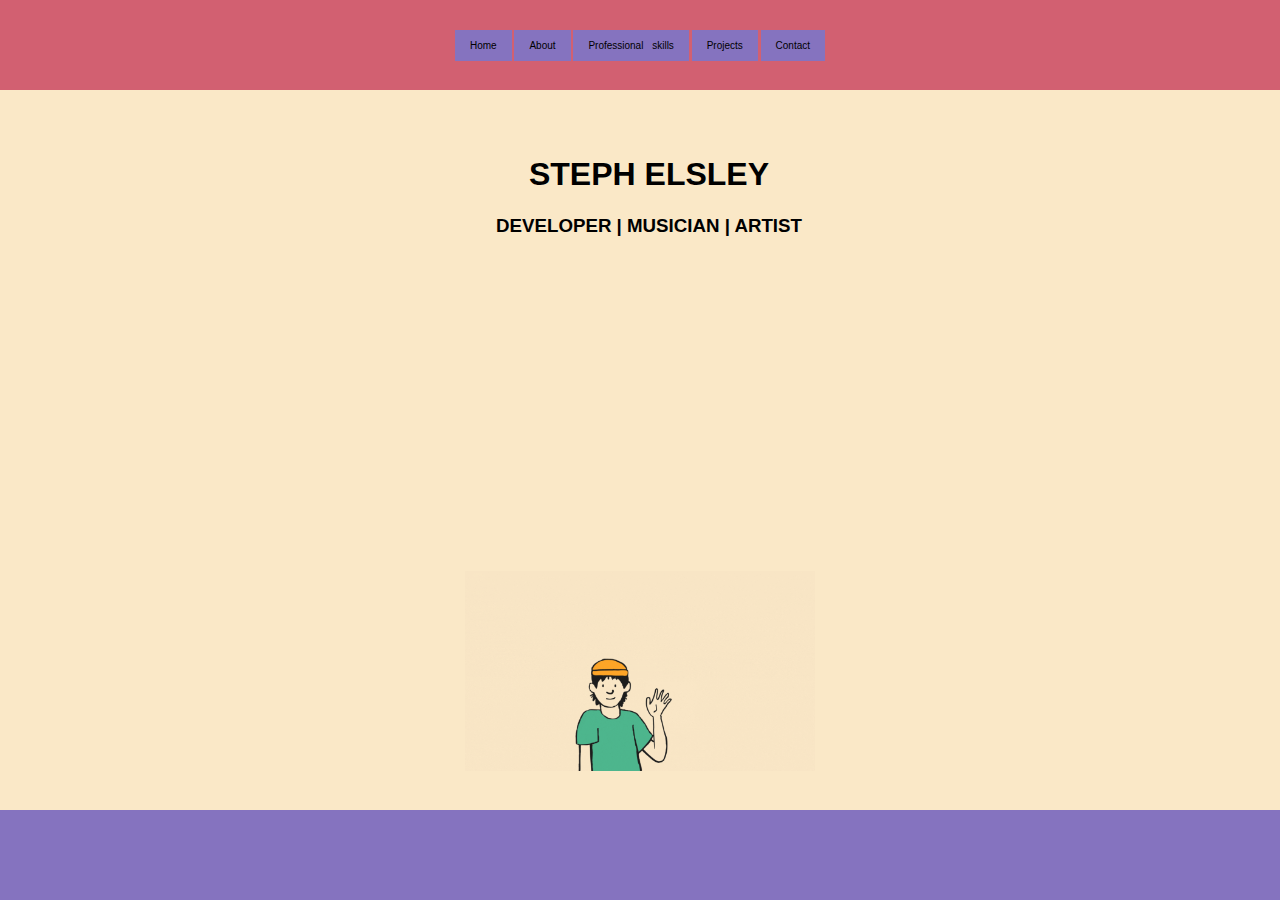
<file: index.html>
<!DOCTYPE html>
<html lang="en">
<head>
    <meta charset="UTF-8">
    <meta name="viewport" content="width=device-width, initial-scale=1.0">
    <title Steph the Developer></title>
    <link rel="stylesheet" href="style.css">
</head>
<body>
   <header>

    <nav>

            <a href="/index.html"> Home </a>
            <a href="/about.html"> About </a>
            <a href="/professionalskills.html"> Professional skills </a>
            <a href="/projects.html"> Projects </a>
            <a href="contact.html"> Contact</a>
           

    </nav>

   </header> 
   
<main>
      <h1> STEPH ELSLEY </h1>
         
      <h3> DEVELOPER | MUSICIAN | ARTIST  </h3>
    
</main>

<img src="docs/waving.gif" class="gif" />

   <Footer>

   </Footer>
</body>
</html>
</file>
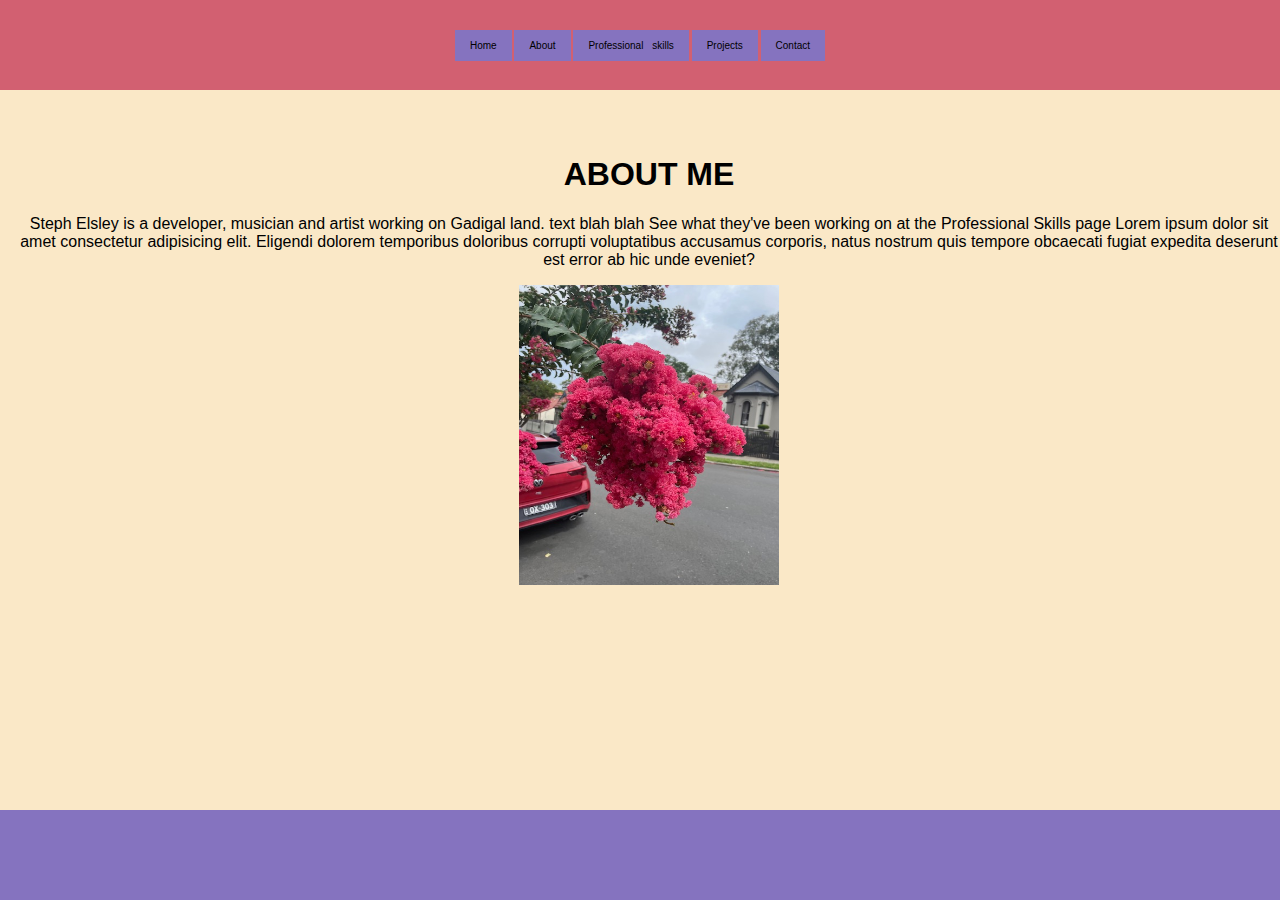
<file: about.html>
<!DOCTYPE html>
<html lang="en">
<head>
    <meta charset="UTF-8">
    <meta name="viewport" content="width=device-width, initial-scale=1.0">
    <title> Steph the Developer </title>
    <link rel="stylesheet" href="style.css">
</head>
<body>
   <header>

    <nav>

            <a href="/index.html"> Home </a>
            <a href="/about.html"> About </a>
            <a href="/professionalskills.html"> Professional skills </a>
            <a href="/projects.html"> Projects </a>
            <a href="contact.html"> Contact</a>
           
        
    </nav>

   </header> 
   
   <main>
      <h1> ABOUT ME </h1>
      <p>
         
        Steph Elsley is a developer, musician and artist 
        working on Gadigal land.

        text blah blah

        See what they've been working on at the 
        Professional Skills page

        Lorem ipsum dolor sit amet consectetur adipisicing elit. Eligendi dolorem temporibus doloribus corrupti voluptatibus accusamus corporis, natus nostrum quis tempore obcaecati fugiat expedita deserunt est error ab hic unde eveniet?
   
      </p>
      

      <img src="docs/flowers.jpeg" class="flowers"/>


  </main>

   <Footer>

   </Footer>
</body>
</html>
</file>
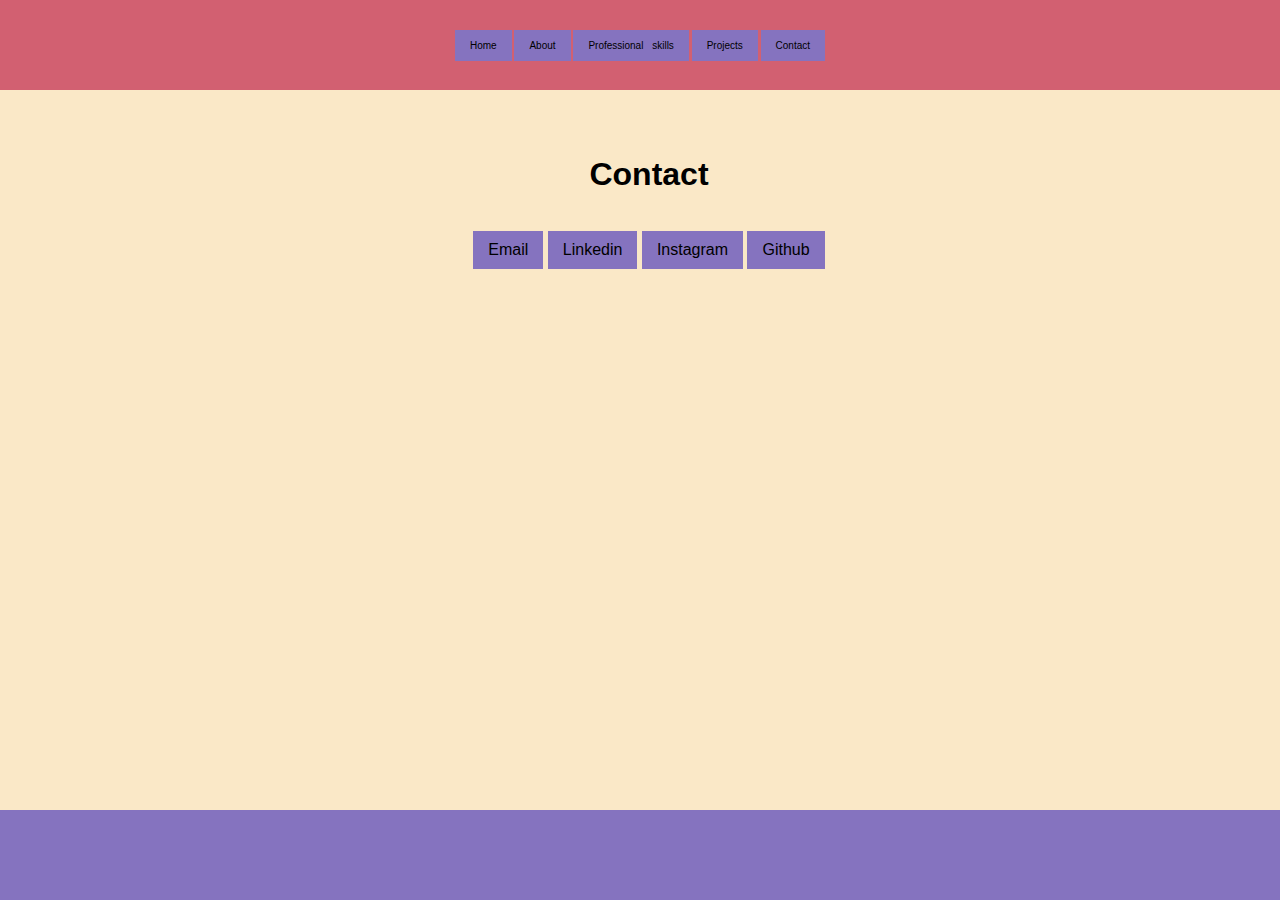
<file: contact.html>
<!DOCTYPE html>
<html lang="en">
<head>
    <meta charset="UTF-8">
    <meta name="viewport" content="width=device-width, initial-scale=1.0">
    <title Steph the Developer></title>
    <link rel="stylesheet" href="style.css">
</head>
<body>
   <header>

    <nav>

            <a href="/index.html"> Home </a>
            <a href="/about.html"> About </a>
            <a href="/professionalskills.html"> Professional skills </a>
            <a href="/projects.html"> Projects </a>
            <a href="contact.html"> Contact</a>
           

    </nav>

   </header> 
   
   <main>
      <h1> Contact </h1>
      <section class="link">

      <p>
        <a href=mailto:name@example.com>Email</a>
        <a href=https://www.linkedin.com/in/steph-elsley-637324301>Linkedin</a>
        <a href=https://www.instagram.com >Instagram</a>
        <a href=https://github.com/Stephh-E>Github</a>
      </p>
    </section>
        
            
  </main>

 
  
   <Footer>

   </Footer>
</body>
</html>
</file>
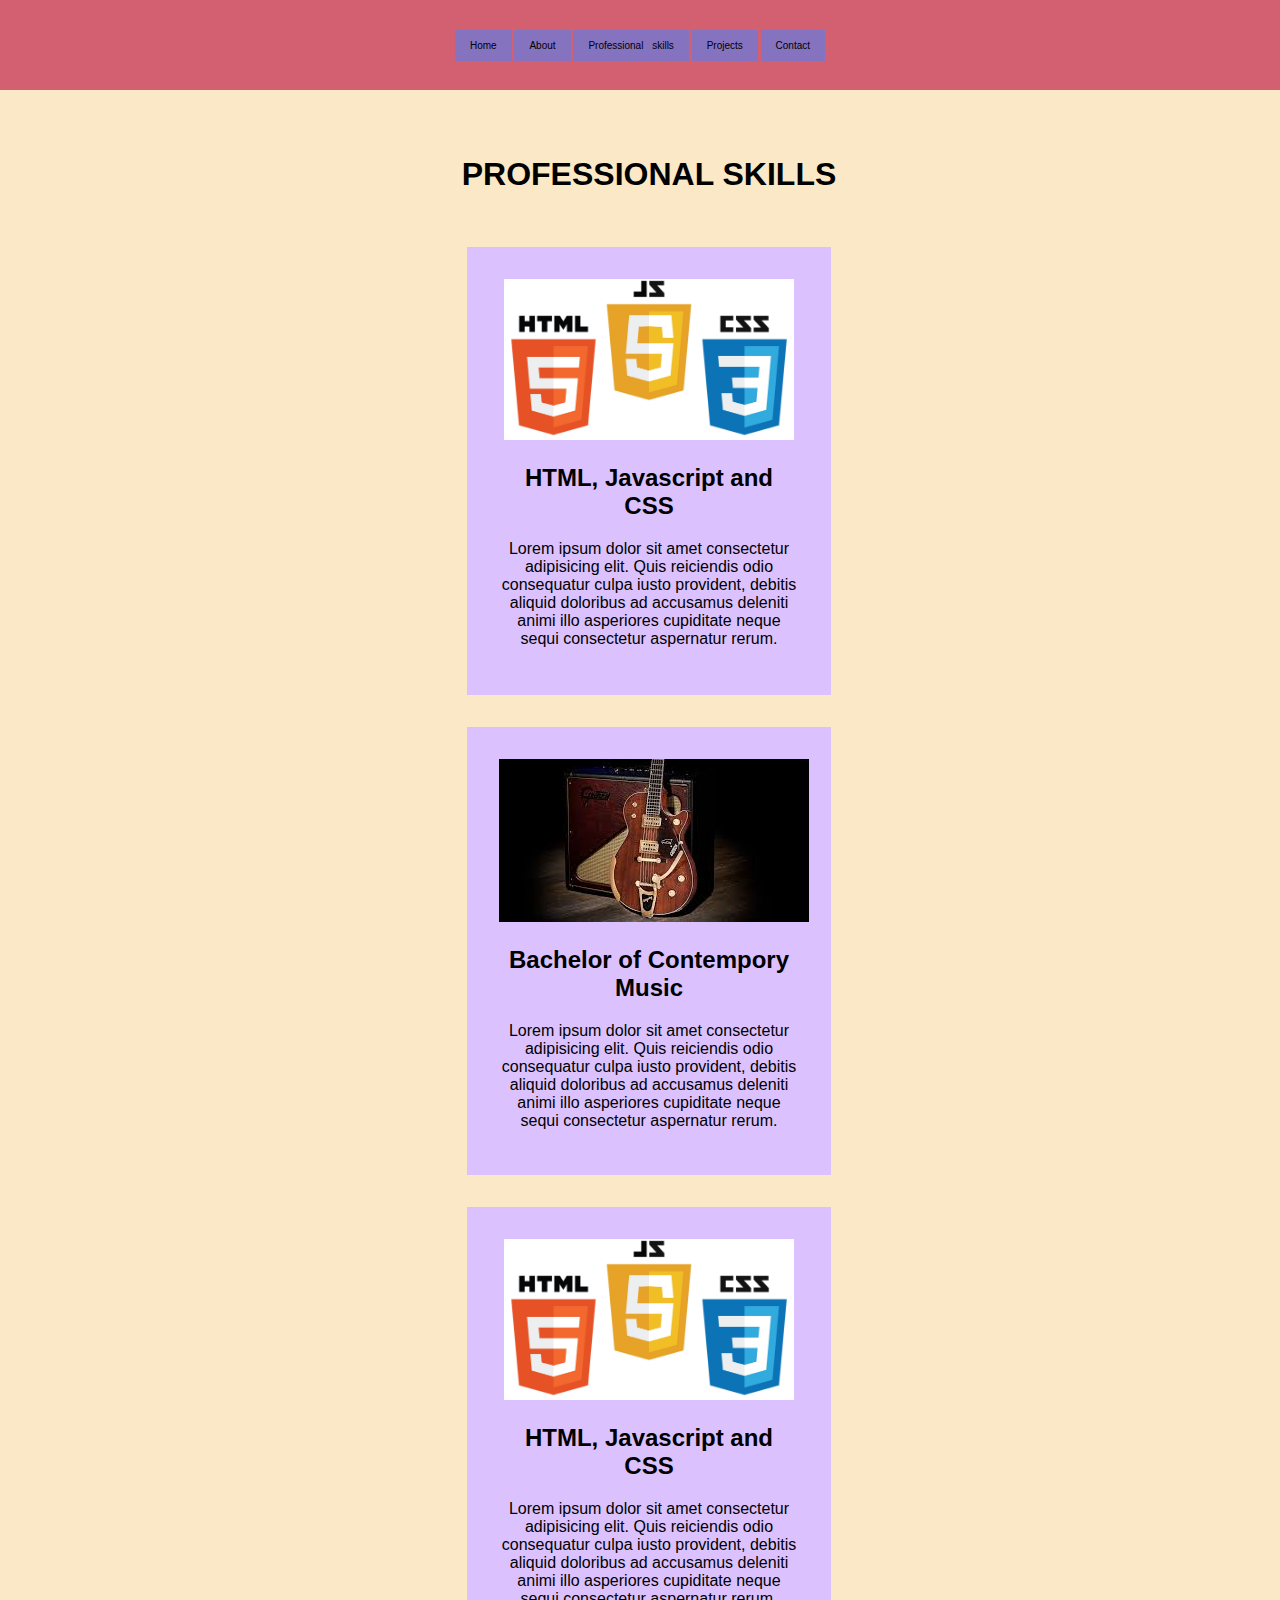
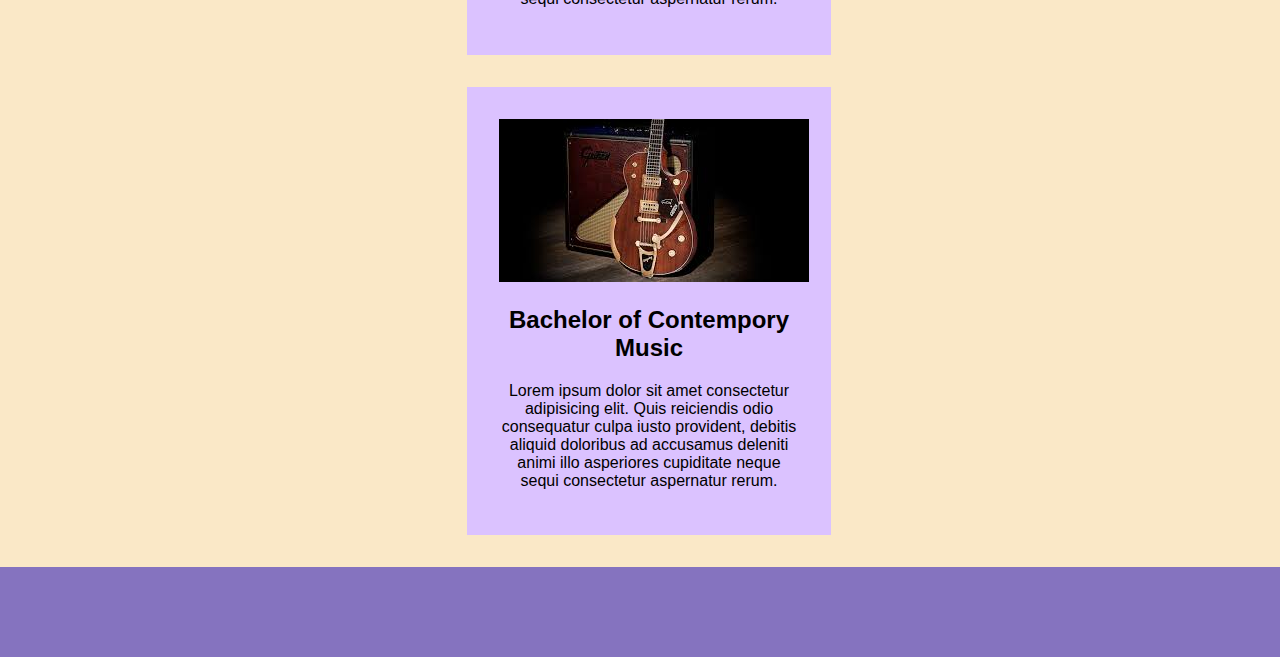
<file: professionalskills.html>
<!DOCTYPE html>
<html lang="en">
<head>
    <meta charset="UTF-8">
    <meta name="viewport" content="width=device-width, initial-scale=1.0">
    <title> Steph the Developer </title>
    <link rel="stylesheet" href="style.css">
</head>
<body>
   <header>

    <nav>

            <a href="/index.html"> Home </a>
            <a href="/about.html"> About </a>
            <a href="/professionalskills.html"> Professional skills </a>
            <a href="/projects.html"> Projects </a>
            <a href="contact.html"> Contact</a>
           
        
    </nav>

   </header> 
   
   <main>
      <h1> PROFESSIONAL SKILLS </h1>

      <section class="container">
         <section class="box box1">
         <img src="docs/jc css html.webp" class="jc" />
         <h2> HTML, Javascript and CSS</h2>
         <p> Lorem ipsum dolor sit amet consectetur adipisicing elit.
             Quis reiciendis odio consequatur culpa iusto provident, 
             debitis aliquid doloribus ad accusamus deleniti animi
            illo asperiores cupiditate neque sequi consectetur aspernatur rerum.
         </p>
         </section>

         <section class="box box2">
         <img src="docs/guitar.jpeg" class="guitar" />
         <h2> Bachelor of Contempory Music</h2>
         <p> Lorem ipsum dolor sit amet consectetur adipisicing elit.
            Quis reiciendis odio consequatur culpa iusto provident, 
            debitis aliquid doloribus ad accusamus deleniti animi
           illo asperiores cupiditate neque sequi consectetur aspernatur rerum.
         </p>
         </section>

        <section class="box box3">
         <img src="docs/jc css html.webp" class="jc" />
         <h2> HTML, Javascript and CSS</h2>
         <p> Lorem ipsum dolor sit amet consectetur adipisicing elit.
             Quis reiciendis odio consequatur culpa iusto provident, 
             debitis aliquid doloribus ad accusamus deleniti animi
            illo asperiores cupiditate neque sequi consectetur aspernatur rerum.
         </p>
         </section>
         
         <section class="box box4">
         <img src="docs/guitar.jpeg" class="guitar" />
         <h2> Bachelor of Contempory Music</h2>
         <p> Lorem ipsum dolor sit amet consectetur adipisicing elit.
            Quis reiciendis odio consequatur culpa iusto provident, 
            debitis aliquid doloribus ad accusamus deleniti animi
           illo asperiores cupiditate neque sequi consectetur aspernatur rerum.
         </p>
         </section>
      </section>

  </main>

   <Footer>

   </Footer>
</body>
</html>
</file>
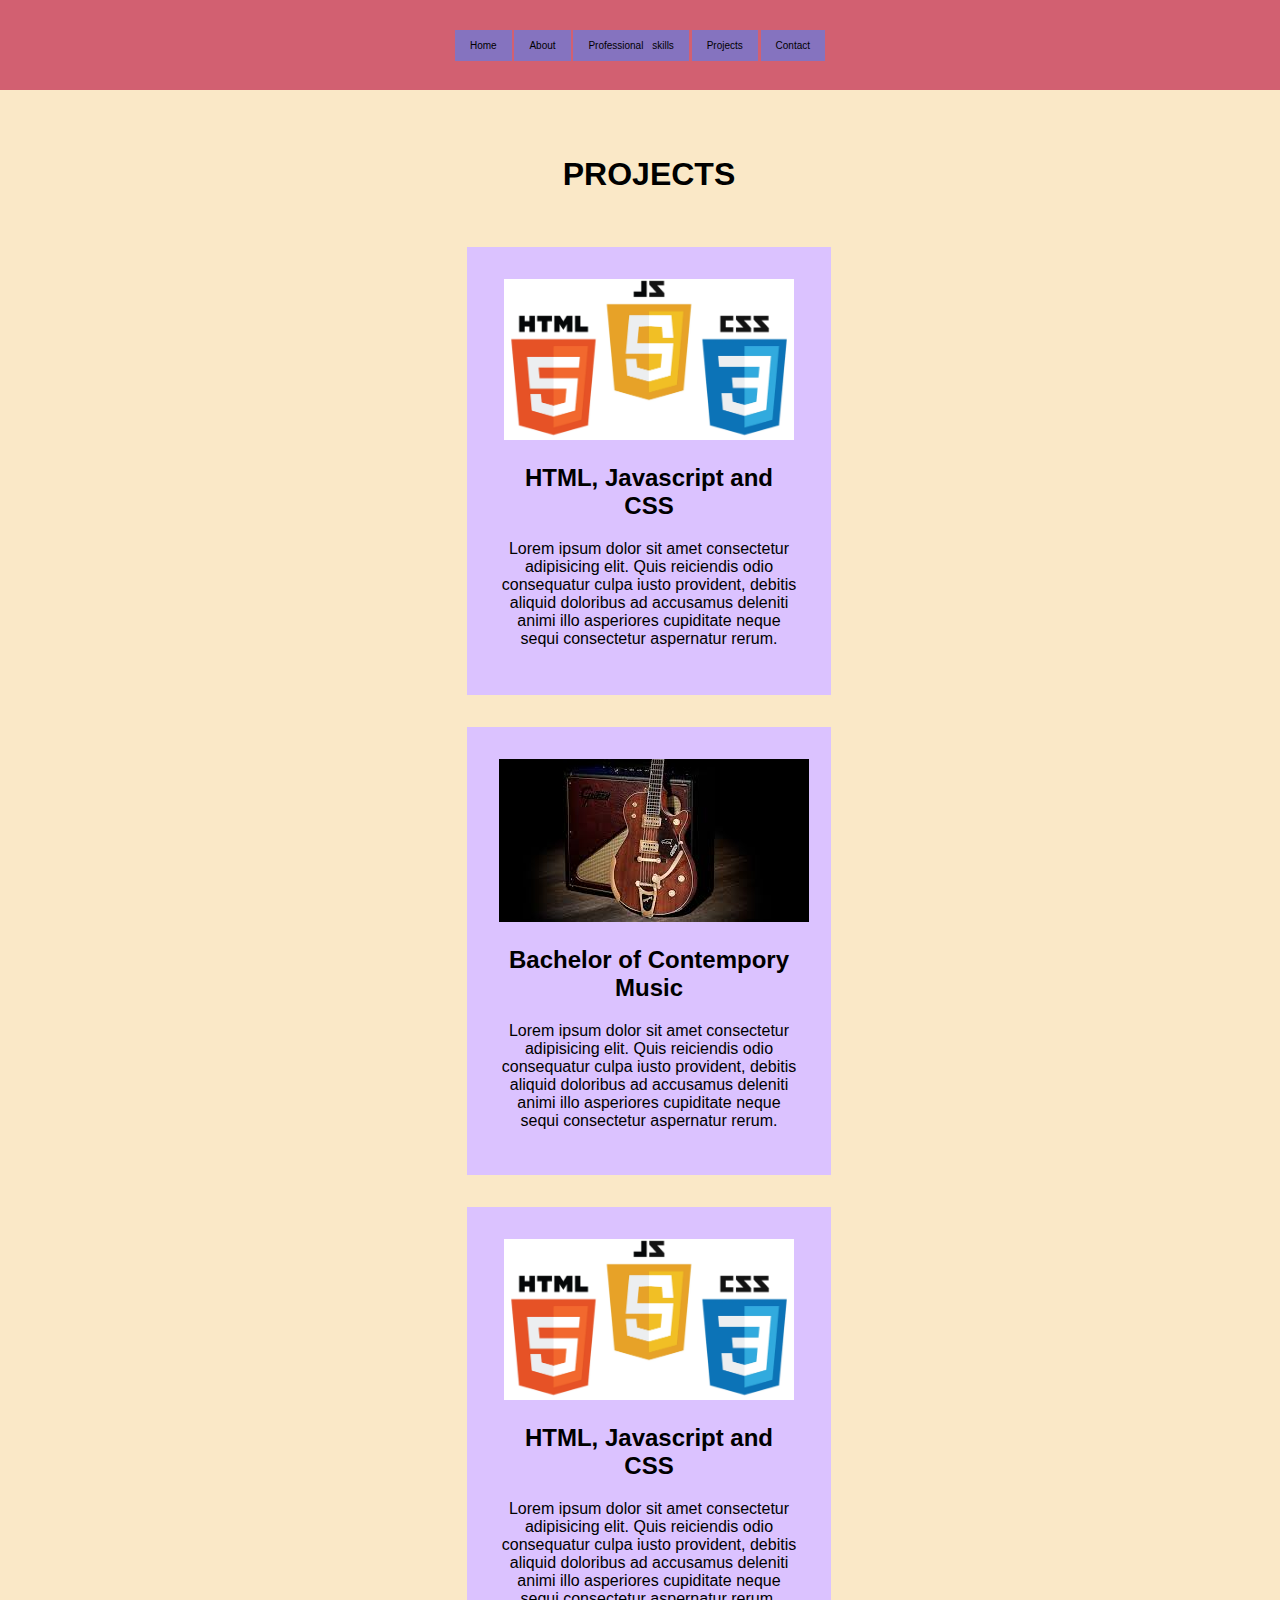
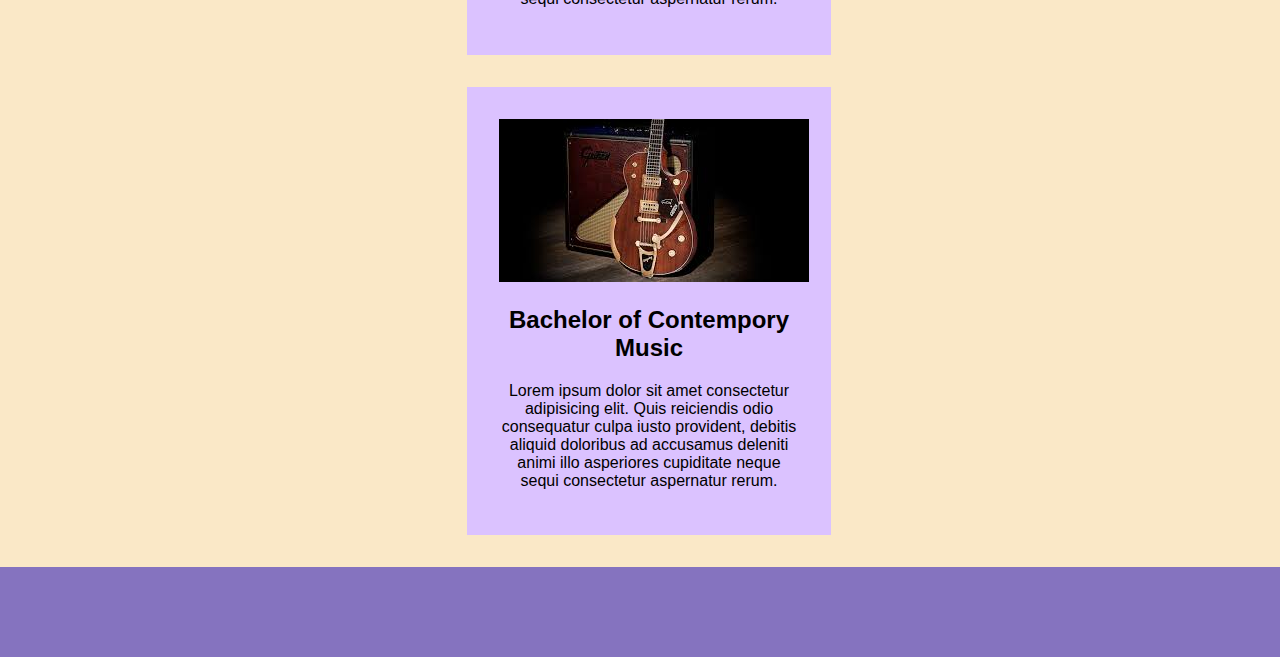
<file: projects.html>
<!DOCTYPE html>
<html lang="en">
<head>
    <meta charset="UTF-8">
    <meta name="viewport" content="width=device-width, initial-scale=1.0">
    <title> Steph the Developer </title>
    <link rel="stylesheet" href="style.css">
</head>
<body>
   <header>

    <nav>

            <a href="/index.html"> Home </a>
            <a href="/about.html"> About </a>
            <a href="/professionalskills.html"> Professional skills </a>
            <a href="/projects.html"> Projects </a>
            <a href="contact.html"> Contact</a>
           
        
    </nav>

   </header> 
   
   <main>
      <h1> PROJECTS </h1>

      <section class="container">
         <section class="box box1">
         <img src="docs/jc css html.webp" class="jc" />
         <h2> HTML, Javascript and CSS</h2>
         <p> Lorem ipsum dolor sit amet consectetur adipisicing elit.
             Quis reiciendis odio consequatur culpa iusto provident, 
             debitis aliquid doloribus ad accusamus deleniti animi
            illo asperiores cupiditate neque sequi consectetur aspernatur rerum.
         </p>
         </section>

         <section class="box box2">
         <img src="docs/guitar.jpeg" class="guitar" />
         <h2> Bachelor of Contempory Music</h2>
         <p> Lorem ipsum dolor sit amet consectetur adipisicing elit.
            Quis reiciendis odio consequatur culpa iusto provident, 
            debitis aliquid doloribus ad accusamus deleniti animi
           illo asperiores cupiditate neque sequi consectetur aspernatur rerum.
         </p>
         </section>

        <section class="box box3">
         <img src="docs/jc css html.webp" class="jc" />
         <h2> HTML, Javascript and CSS</h2>
         <p> Lorem ipsum dolor sit amet consectetur adipisicing elit.
             Quis reiciendis odio consequatur culpa iusto provident, 
             debitis aliquid doloribus ad accusamus deleniti animi
            illo asperiores cupiditate neque sequi consectetur aspernatur rerum.
         </p>
         </section>
         
         <section class="box box4">
         <img src="docs/guitar.jpeg" class="guitar" />
         <h2> Bachelor of Contempory Music</h2>
         <p> Lorem ipsum dolor sit amet consectetur adipisicing elit.
            Quis reiciendis odio consequatur culpa iusto provident, 
            debitis aliquid doloribus ad accusamus deleniti animi
           illo asperiores cupiditate neque sequi consectetur aspernatur rerum.
         </p>
         </section>
      </section>

  </main>

   <Footer>

   </Footer>
</body>
</html>
</file>
<file: style.css>
/* CSS HEX */

:root {
    --champagne: #fae8c7ff; 
    --blush: #d26071ff; 
    --mauve: #dbc2ffff; 
    --amethyst: #8573bfff; 
    --onyx: #393d3fff;

    font-family: Arial, Helvetica, sans-serif;

}

/* margin 0; */

body {
    display:flex;
    flex-direction: column;
    background-color: var(--champagne);
    justify-content: center;
    align-items: center;
    margin: 0;
    min-height: 100vh;

}

a:link, a:visited {
    background-color: var(--amethyst);
    color: black;
    padding: 10px 15px;
    text-align: center;
    text-decoration: none;
    display: inline-block;
  }
  
  a:hover {
    background-color:var(--blush)
  }
  
a {
    text-decoration: none;
    background-color: var(--amethyst);
    word-spacing: 6px;
 }

header {
    margin:0;
    padding: 0;
    position:fixed;
    top:0;
    background-color: var(--blush);
    height: 10dvh;
    width: 100%;
    font-size: x-small;
    text-align: center;
    display: flex;
    flex-direction: column;
    justify-content: center;
    align-items:center;
}

footer {

    background-color: var(--amethyst);
    margin: 0;
    padding: 0;
    height: 10dvh;
    width: 100%;
    margin-top: auto;

}

main {
  margin-top: 15dvh;
  margin-left: 2dvh;
  justify-content: center;
  align-content: center;
  text-align: center;

}

.gif { 
  margin: 0;
  padding:0;
  margin-top: 35dvh;
  height: 200px;
  width: 350px;

}

.flowers {
  height: 300px;
  width: 260px;

}

.jc {
  width: 290px;
}

.container {
  display:flex;
  flex-direction: column;
  justify-content: center;
  align-content: center;
  row-gap: 2em;
  padding: 2em
}

.box {
  height: 290px;
  width: 300px;
  background-color: #dbc2ffff;
  justify-content: center;
  align-content: center;
  text-align: center;
  padding: 2em;
  row-gap: 0.5em;
  padding-bottom: 14dvh;
}

.box:hover {
  transform: scale(1.1)
}

.link {
  justify-content: center;
  align-content: center;
  text-align: center;

}
</file>
